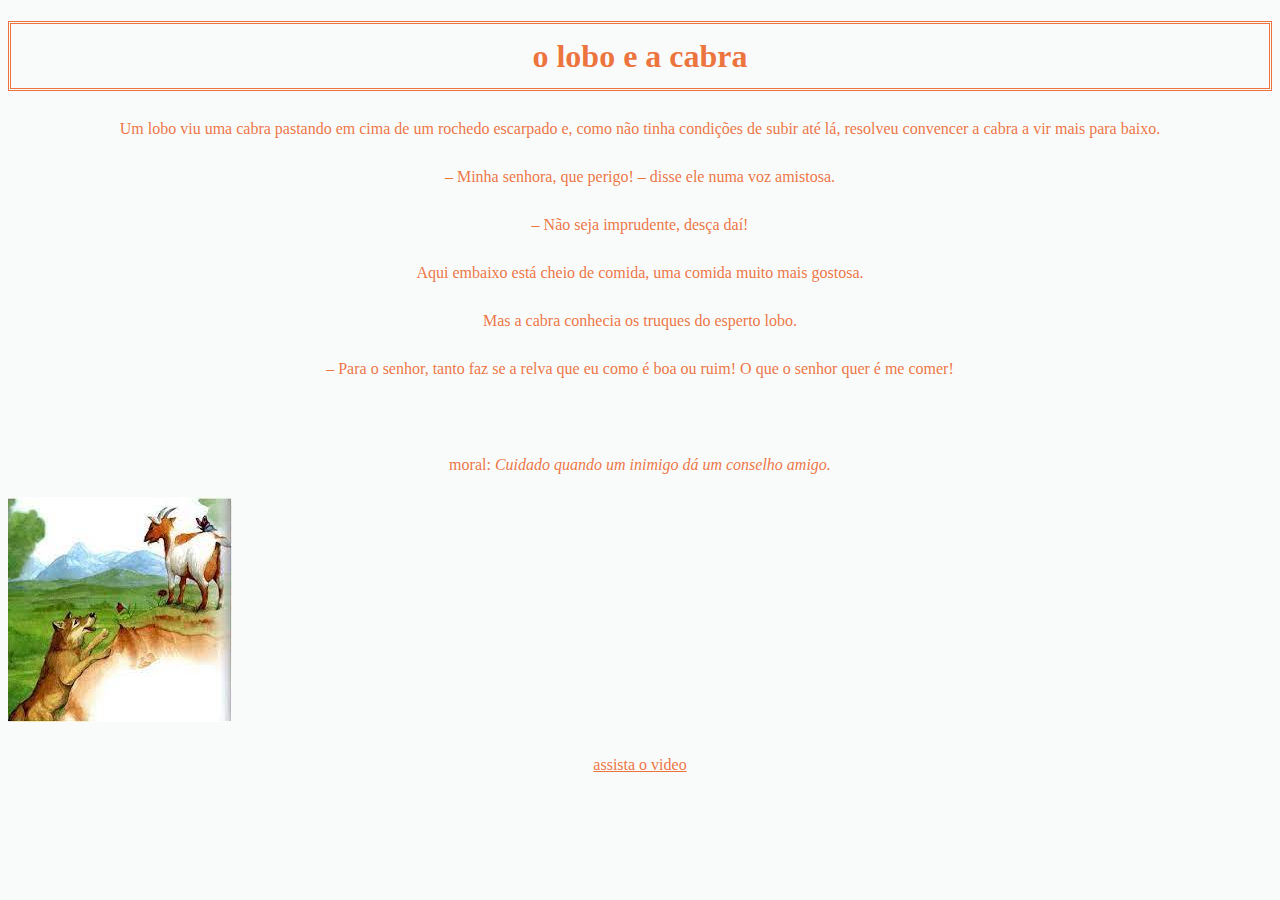
<file: index.html>
<!DOCTYPE html>
<html lang="PT-BR">

<head>
    <meta charset="UTF-8">
    <meta name="viewport" content="width=device-width, initial-scale=1.0">
    <title>O LOBO E A CABRA</title>
    <link rel="stylesheet" href="style.css">
</head>

<body>
    <h1>o lobo e a cabra</h1>

    <p>Um lobo viu uma cabra pastando em cima de um rochedo escarpado e, como não tinha condições de subir até lá, resolveu convencer a cabra a vir mais para baixo.</p>

    <p>– Minha senhora, que perigo! – disse ele numa voz amistosa.</p> 

    <p>– Não seja imprudente, desça daí! <p> Aqui embaixo está cheio de comida, uma comida muito mais gostosa.</p>

    <p>Mas a cabra conhecia os truques do esperto lobo.</p>

    <p>– Para o senhor, tanto faz se a relva que eu como é boa ou ruim! O que o senhor quer é me comer!</p> 
    <br>

    <p> moral: <i>Cuidado quando um inimigo dá um conselho amigo.</i>   </p>  
<img src="lobo.jpeg" alt="">
<p> 
    <a href="https://youtu.be/ds-hYJWWsck?si=W9B3AKr50vg0Iqe9" target="_blank"> assista o video </a>
 </p>
</body>

</html>
</file>
<file: style.css>
body{
    background-color: rgba(246, 247, 248, 0.685);
    color: #e9500acb;
    line-height: 2.0;
}

h1{
    border: double;
    text-align: center;
}

p{
    font: size 30px;;
    color: #e9500acb;
    text-align: center;
}
a{color: #e9500acb;
    text-align: center;
}
</file>
